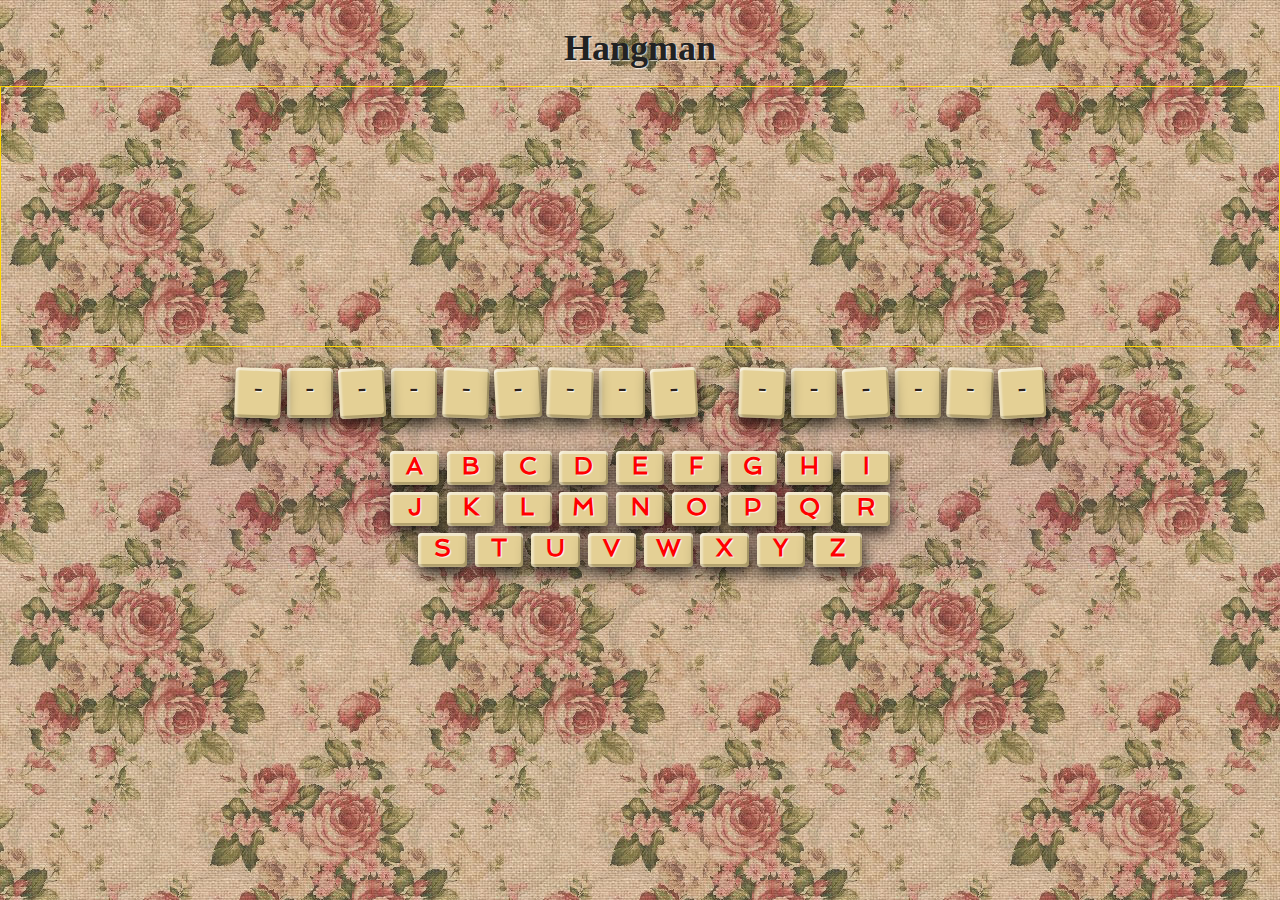
<file: index3.html>
<!DOCTYPE html>
<html lang="en">
    <head>
    <meta charset="UTF-8">
    <meta name="viewport" content="width=device-width, initial-scale=1.0">
        <title>Hangman</title>
        <link rel="shortcut icon" href="../favicon.ico"> 
        <link rel="stylesheet" type="text/css" href="css/demo.css" />
        <link rel="stylesheet" type="text/css" href="css/style3.css" />
		<link href='https://fonts.googleapis.com/css?family=Open+Sans+Condensed:700,300|Spinnaker' rel='stylesheet' type='text/css' />
		<script type="text/javascript" src="js/modernizr.custom.79639.js"></script> 
		<!--[if lte IE 8]><style>.support-note .note-ie{display:block;}</style><![endif]-->
    </head>
    <body>
      <div class="container">
			<header>
				<h1 id="test"><strong>Hangman</strong></h1>
      		<div class="support-note"><!-- let's check browser support with modernizr -->
					<span class="no-csstransforms">CSS transforms are not supported in your browser</span>
					<span class="note-ie">Sorry, only modern browsers.</span>
				</div>
			</header>
			<section class="scaffold">



      </section>
			<section class="main">
				
        <h2 class="cs-text" id="hangman-text">__ ____ __ __ ____ _ affirm, to fly and soar, to coast into the hearts of the people who listen, to tell them that life is to live, that love is there, that nothing is a promise, but that beauty exists, and must be hunted for and found.</h2>
        <div id="alphabet">
        <div class="letters row1">
          <h4 class="alpha alpha1">A</h4>
          <h4 class="alpha alpha1">B</h4>
          <h4 class="alpha alpha1">C</h4>
          <h4 class="alpha alpha1">D</h4>
          <h4 class="alpha alpha1">E</h4>
          <h4 class="alpha alpha1">F</h4>
          <h4 class="alpha alpha1">G</h4>
          <h4 class="alpha alpha1">H</h4>
          <h4 class="alpha alpha1">I</h4>
        </div>
        <div class="letters row2">
          <h4 class="alpha alpha2">J</h4>
          <h4 class="alpha alpha2">K</h4>
          <h4 class="alpha alpha2">L</h4>
          <h4 class="alpha alpha2">M</h4>
          <h4 class="alpha alpha2">N</h4>
          <h4 class="alpha alpha2">O</h4>
          <h4 class="alpha alpha2">P</h4>
          <h4 class="alpha alpha2">Q</h4>
          <h4 class="alpha alpha2">R</h4>
        </div>
        <div class="letters row3">
          <h4 class="alpha alpha3">S</h4>
          <h4 class="alpha alpha3">T</h4>
          <h4 class="alpha alpha3">U</h4>
          <h4 class="alpha alpha3">V</h4>
          <h4 class="alpha alpha3">W</h4>
          <h4 class="alpha alpha3">X</h4>
          <h4 class="alpha alpha3">Y</h4>
          <h4 class="alpha alpha3">Z</h4>
        </div>
      </div>
								        
				
			</section>
			
        </div>

          <!--
           <div id="view-help-modal" class="modal">
           Modal content
          <div class="modal-content">
            <div class="modal-header">
              <h2>Welcome to WORDLENGTH!</h2>
             <span class="close" id="close-view-help">&times;</span>
            </div>
            <div class="modal-body" id="view-help">
            </div>
      
          </div>
        </div>
        -->



        <div id="answer-modal" class="modal">
          <!-- Modal content -->
          <div class="modal-content">
            <div class="modal-header">
              <h2>ANSWER</h2>
             <span class="close" id="close-answer">&times;</span>
            </div>
            <div class="modal-body" id="view-answer">
            </div>
      
          </div>
        </div>








      



        <script type="text/javascript" src="https://ajax.googleapis.com/ajax/libs/jquery/1.8.0/jquery.min.js"></script>
		<script type="text/javascript" src="js/index3.js"></script>
		<script type="text/javascript" src="js/jquery.lettering.js"></script>

    </body>
</html>
</file>
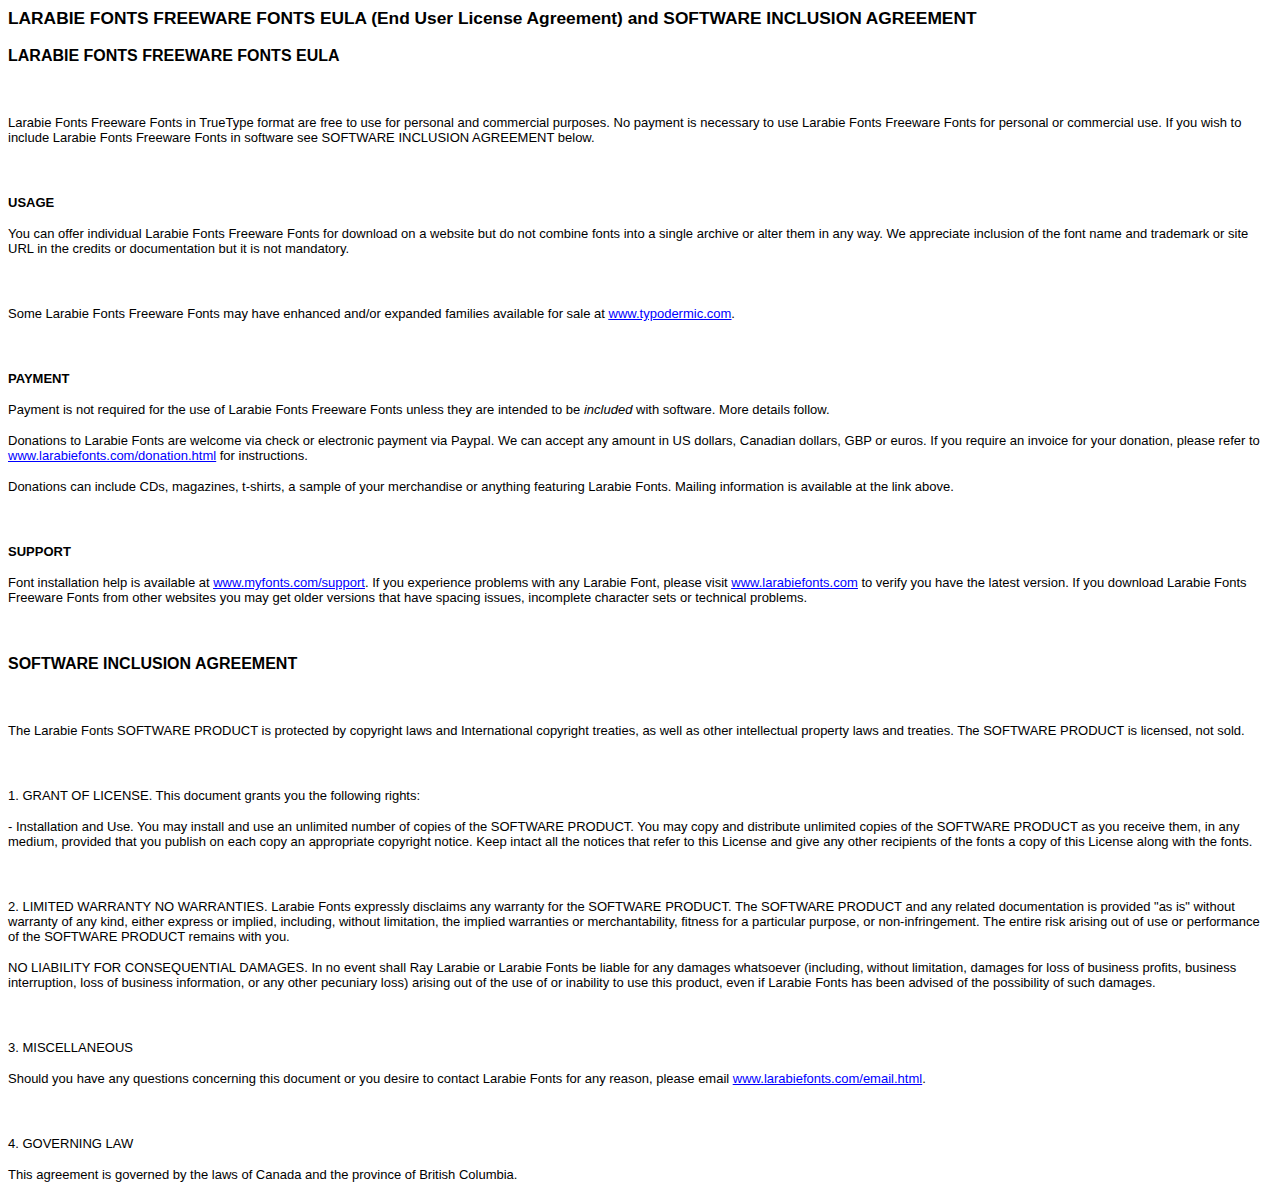
<file: fonts/vanilla-whale/read_me.html>
<!DOCTYPE HTML PUBLIC "-//W3C//DTD HTML 4.0 Transitional//EN">
<HTML>
<HEAD>
	<META HTTP-EQUIV="CONTENT-TYPE" CONTENT="text/html; charset=shift_jis">
	<TITLE>LARABIE FONTS &ldquo;README</TITLE>
	<META NAME="GENERATOR" CONTENT="StarOffice 8  (Win32)">
	<META NAME="AUTHOR" CONTENT="Rina Larabie">
	<META NAME="CREATED" CONTENT="20061130;11580000">
	<META NAME="CHANGEDBY" CONTENT="Rina Larabie">
	<META NAME="CHANGED" CONTENT="20061207;15120000">
	<STYLE>
	<!--
		@page { size: 8.5in 11in; margin-right: 1.25in; margin-top: 1in; margin-bottom: 1in }
		P { margin-bottom: 0.08in; direction: ltr; color: #000000; widows: 2; orphans: 2 }
		P.western { font-family: "Times New Roman", serif; font-size: 12pt; so-language: en-US }
		P.cjk { font-family: "Times New Roman", serif; font-size: 12pt }
		P.ctl { font-family: "Times New Roman", serif; font-size: 12pt; so-language: ar-SA }
		H3 { margin-top: 0.19in; margin-bottom: 0.19in; direction: ltr; color: #000000; widows: 2; orphans: 2; page-break-after: auto }
		H3.western { font-size: 13pt; so-language: en-US }
		H3.cjk { font-family: "Times New Roman", serif; font-size: 13pt }
		H3.ctl { font-family: "Times New Roman", serif; font-size: 13pt; so-language: ar-SA }
		A:link { color: #0000ff }
	-->
	</STYLE>
</HEAD>
<BODY LANG="en-US" TEXT="#000000" LINK="#0000ff" DIR="LTR">
<H3 CLASS="western" STYLE="margin-top: 0in"><FONT FACE="Tahoma, sans-serif">LARABIE
FONTS FREEWARE FONTS EULA (End User License Agreement) and SOFTWARE
INCLUSION AGREEMENT</FONT></H3>
<P CLASS="western" STYLE="margin-bottom: 0in"><B><FONT FACE="Tahoma, sans-serif">LARABIE
FONTS FREEWARE FONTS EULA</FONT></B></P>
<P CLASS="western" STYLE="margin-bottom: 0in"><BR>
</P>
<P CLASS="western" STYLE="margin-bottom: 0in"><FONT SIZE=2><FONT FACE="Tahoma, sans-serif">Larabie
Fonts Freeware Fonts in TrueType format are free to use for personal
and commercial purposes. No payment is necessary to use Larabie Fonts
Freeware Fonts for personal or commercial use. If you wish to include
Larabie Fonts Freeware Fonts in software see SOFTWARE INCLUSION
AGREEMENT below. </FONT></FONT>
</P>
<P CLASS="western" STYLE="margin-bottom: 0in"><BR>
</P>
<P CLASS="western" STYLE="margin-bottom: 0in"><FONT FACE="Tahoma, sans-serif"><FONT SIZE=2><B>USAGE</B></FONT></FONT></P>
<P CLASS="western" STYLE="margin-bottom: 0in"><FONT SIZE=2><FONT FACE="Tahoma, sans-serif">You
can offer individual Larabie Fonts Freeware Fonts for download on a
website but do not combine fonts into a single archive or alter them
in any way. We appreciate inclusion of the font name and trademark or
site URL in the credits or documentation but it is not mandatory. </FONT></FONT>
</P>
<P CLASS="western" STYLE="margin-bottom: 0in"><BR>
</P>
<P CLASS="western" STYLE="margin-bottom: 0in"><FONT SIZE=2><FONT FACE="Tahoma, sans-serif">Some
Larabie Fonts Freeware Fonts may have enhanced and/or expanded
families available for sale at </FONT></FONT><FONT COLOR="#0000ff"><U><A HREF="http://www.typodermic.com/"><FONT SIZE=2><FONT FACE="Tahoma, sans-serif">www.typodermic.com</FONT></FONT></A></U></FONT><FONT SIZE=2><FONT FACE="Tahoma, sans-serif">.</FONT></FONT></P>
<P CLASS="western" STYLE="margin-bottom: 0in"><BR>
</P>
<P CLASS="western" STYLE="margin-bottom: 0in"><FONT FACE="Tahoma, sans-serif"><FONT SIZE=2><B>PAYMENT</B></FONT></FONT></P>
<P CLASS="western" STYLE="margin-bottom: 0in"><FONT SIZE=2><FONT FACE="Tahoma, sans-serif">Payment
is not required for the use of Larabie Fonts Freeware Fonts unless
they are intended to be <I>included</I> with software. More details
follow.</FONT></FONT></P>
<P CLASS="western" STYLE="margin-bottom: 0in"><FONT SIZE=2><FONT FACE="Tahoma, sans-serif">Donations
to Larabie Fonts are welcome via check or electronic payment via
Paypal. We can accept any amount in US dollars, Canadian dollars, GBP
or euros. If you require an invoice for your donation, please refer
to </FONT></FONT><FONT COLOR="#0000ff"><U><A HREF="http://www.larabiefonts.com/donation.html"><FONT SIZE=2><FONT FACE="Tahoma, sans-serif">www.larabiefonts.com/donation.html</FONT></FONT></A></U></FONT><FONT SIZE=2><FONT FACE="Tahoma, sans-serif">
for instructions. </FONT></FONT>
</P>
<P CLASS="western" STYLE="margin-bottom: 0in"><FONT SIZE=2><FONT FACE="Tahoma, sans-serif">Donations
can include CDs, magazines, t-shirts, a sample of your merchandise or
anything featuring Larabie Fonts. Mailing information is available at
the link above.</FONT></FONT></P>
<P CLASS="western" STYLE="margin-bottom: 0in"><BR>
</P>
<P CLASS="western" STYLE="margin-bottom: 0in"><FONT FACE="Tahoma, sans-serif"><FONT SIZE=2><B>SUPPORT</B></FONT></FONT></P>
<P CLASS="western" STYLE="margin-bottom: 0in"><FONT SIZE=2><FONT FACE="Tahoma, sans-serif">Font
installation help is available at </FONT></FONT><FONT COLOR="#0000ff"><U><A HREF="http://www.myfonts.com/support"><FONT SIZE=2><FONT FACE="Tahoma, sans-serif">www.myfonts.com/support</FONT></FONT></A></U></FONT><FONT SIZE=2><FONT FACE="Tahoma, sans-serif">.
If you experience problems with any Larabie Font, please visit
</FONT></FONT><FONT COLOR="#0000ff"><U><A HREF="http://www.larabiefonts.com/"><FONT SIZE=2><FONT FACE="Tahoma, sans-serif">www.larabiefonts.com</FONT></FONT></A></U></FONT><FONT SIZE=2><FONT FACE="Tahoma, sans-serif">
to verify you have the latest version. If you download Larabie Fonts
Freeware Fonts from other websites you may get older versions that
have spacing issues, incomplete character sets or technical problems.
</FONT></FONT>
</P>
<P CLASS="western" STYLE="margin-bottom: 0in"><BR>
</P>
<P CLASS="western" STYLE="margin-bottom: 0in"><B><FONT FACE="Tahoma, sans-serif">SOFTWARE
INCLUSION AGREEMENT </FONT></B>
</P>
<P CLASS="western" STYLE="margin-bottom: 0in"><BR>
</P>
<P CLASS="western" STYLE="margin-bottom: 0in"><FONT SIZE=2><FONT FACE="Tahoma, sans-serif">The
Larabie Fonts SOFTWARE PRODUCT is protected by copyright laws and
International copyright treaties, as well as other intellectual
property laws and treaties. The SOFTWARE PRODUCT is licensed, not
sold.</FONT></FONT></P>
<P CLASS="western" STYLE="margin-bottom: 0in"><BR>
</P>
<P CLASS="western" STYLE="margin-bottom: 0in"><FONT SIZE=2><FONT FACE="Tahoma, sans-serif">1.
GRANT OF LICENSE. This document grants you the following rights:</FONT></FONT></P>
<P CLASS="western" STYLE="margin-bottom: 0in"><FONT FACE="Tahoma, sans-serif"><FONT SIZE=2>-
Installation and Use. You may install and use an unlimited number of
copies of the SOFTWARE PRODUCT. You may copy and distribute unlimited
copies of the SOFTWARE PRODUCT as you receive them, in any medium,
provided that you publish on each copy an appropriate copyright
notice. Keep intact all the notices that refer to this License and
give any other recipients of the fonts a copy of this License along
with the fonts.</FONT></FONT></P>
<P CLASS="western" STYLE="margin-bottom: 0in"><BR>
</P>
<P CLASS="western" STYLE="margin-bottom: 0in"><FONT SIZE=2><FONT FACE="Tahoma, sans-serif">2.
LIMITED WARRANTY NO WARRANTIES. Larabie Fonts expressly disclaims any
warranty for the SOFTWARE PRODUCT. The SOFTWARE PRODUCT and any
related documentation is provided &quot;as is&quot; without warranty
of any kind, either express or implied, including, without
limitation, the implied warranties or merchantability, fitness for a
particular purpose, or non-infringement. The entire risk arising out
of use or performance of the SOFTWARE PRODUCT remains with you.</FONT></FONT></P>
<P CLASS="western" STYLE="margin-bottom: 0in"><FONT SIZE=2><FONT FACE="Tahoma, sans-serif">NO
LIABILITY FOR CONSEQUENTIAL DAMAGES. In no event shall Ray Larabie or
Larabie Fonts be liable for any damages whatsoever (including,
without limitation, damages for loss of business profits, business
interruption, loss of business information, or any other pecuniary
loss) arising out of the use of or inability to use this product,
even if Larabie Fonts has been advised of the possibility of such
damages.</FONT></FONT></P>
<P CLASS="western" STYLE="margin-bottom: 0in"><BR>
</P>
<P CLASS="western" STYLE="margin-bottom: 0in"><FONT FACE="Tahoma, sans-serif"><FONT SIZE=2>3.
MISCELLANEOUS</FONT></FONT></P>
<P CLASS="western" STYLE="margin-bottom: 0in"><FONT SIZE=2><FONT FACE="Tahoma, sans-serif">Should
you have any questions concerning this document or you desire to
contact Larabie Fonts for any reason, please email
</FONT></FONT><FONT COLOR="#0000ff"><U><A HREF="http://www.larabiefonts.com/email.html"><FONT SIZE=2><FONT FACE="Tahoma, sans-serif">www.larabiefonts.com/email.html</FONT></FONT></A></U></FONT><FONT SIZE=2><FONT FACE="Tahoma, sans-serif">.</FONT></FONT></P>
<P CLASS="western" STYLE="margin-bottom: 0in"><BR>
</P>
<P CLASS="western" STYLE="margin-bottom: 0in"><FONT SIZE=2><FONT FACE="Tahoma, sans-serif">4.
GOVERNING LAW</FONT></FONT></P>
<P CLASS="western" STYLE="margin-bottom: 0in"><FONT FACE="Tahoma, sans-serif"><FONT SIZE=2>This
agreement is governed by the laws of Canada and the province of
British Columbia.</FONT></FONT></P>
</BODY>
</HTML>
</file>
<file: css/style3.css>
*{
  margin: 0;
  padding: 0;
  --header-border-color: rgb(200, 200, 200);
  --title-color: gainsboro;
  --keyboard-background-color: rgb(129, 131, 132);
  --keyboard-letter-color: rgb(215, 218, 220);
  --deepLightPurple: rgb(100, 11, 129);
  --modalHeaderColor: hsl(290, 50%, 50%); 
  --modalHeaderBackground: rgb(129, 99, 16);
  font-family: 'Times New Roman', Times, serif;
  
}


html {
  scrollbar-width: none;
  padding: 0;
}

body {
  background: url(../imgs/canvas.jpg);
  scrollbar-width: none; 
  overflow-y: scroll; 
}

.main{
  max-width: 1000px;
}

.container > header h1,
.container > header h2 {
	color: #222;
}

.cs-text {
	text-align: center;
  margin-top: 20px;
  margin-bottom: 10px;
}

.cs-text span[class^="word"] {
	display: inline-block;
	margin: 0 15px;
}


#test:hover{
  cursor: pointer;
}

.cs-text span[class^="char"] {
	width: 8.6vw;
	height: 5vh;
	display: inline-block;
	background: #e4d095;
  color: #2a1f1b;
	border-radius: 4px;
	font-size: 5.5vw;
	font-weight: 700;
/*	line-height: 100px;*/
  margin: 1px 3px;
  padding-top: 5px;
	text-align: center;
	cursor: default;
/*	font-family: "Spinnaker", Arial, sans-serif;*/
	font-family: 'Times New Roman', Times, serif;
	text-shadow: 
		1px 1px 1px rgba(255, 255, 255, 0.9), 
		0 -1px 1px rgba(255,255,255,0.2);
	text-transform: uppercase;
	box-shadow: 
		1px 7px 15px rgba(0,0,0,0.8),
		inset 3px 0 2px rgba(255,255,255,0.4),
		inset 0 3px 0px rgba(255,255,255,0.5),
		inset -2px -3px 0px rgba(143,128,82,0.6);
}

.cs-text span[class^="char"]:nth-child(odd) {
	-webkit-transform: rotate(2deg);
	-moz-transform: rotate(2deg);
	-o-transform: rotate(2deg);
	-ms-transform: rotate(2deg);
	transform: rotate(2deg);
}

.cs-text span[class^="char"]:nth-child(3n) {
	-webkit-transform: rotate(-3deg);
	-moz-transform: rotate(-3deg);
	-o-transform: rotate(-3deg);
	-ms-transform: rotate(-3deg);
	transform: rotate(-3deg);
}

/*
.cs-text > span:nth-child(5) span,
h3.cs-text span[class^="char"]  {
	color: #a62a19;
}*/

h3.cs-text span[class^="char"] {
	font-size: 40px;
	width: 50px;
	height: 60px;
	line-height: 60px;
}


#alphabet{
  display: flex;
  flex-direction: column;
  align-items: center;
  margin: 0;
  margin-bottom: 10px;
  background-color: rgba(108, 16, 124, 0.05);
 }

.letters{
  margin: 1px;
}


.alpha {
	display: inline-block;
	margin: 0 1px;
}


.alpha {
	text-align: center;
  margin-top: 20px;
  color: red;  
}

.alpha span[class^="word"] {
	display: inline-block;
	margin: 0 0px;
}







.alpha span[class^="char"] {
	width: 6.8vw;
	height: 3.8vh;
	display: inline-block;
	background: #e4d095;
	border-radius: 4px;
	font-size: 4.4vw;
	font-weight: 700;
	margin: 1px 1px;
	text-align: center;
	cursor: default;
  font-family: "Spinnaker", Arial, sans-serif;
	text-shadow: 
		1px 1px 1px rgba(255, 255, 255, 0.9), 
		0 -1px 1px rgba(255,255,255,0.2);
	text-transform: uppercase;
	box-shadow: 
		1px 7px 15px rgba(0,0,0,0.8),
		inset 3px 0 2px rgba(255,255,255,0.4),
		inset 0 3px 0px rgba(255,255,255,0.5),
		inset -2px -3px 0px rgba(143,128,82,0.6);
}

.alpha2, .alpha3{
  margin-top: 3px;
}

.scaffold {
  width: 100%;
  height: 29vh;
  border: gold 1px solid;
/*  background: url(../images/hang.png);*/
  background-size: contain;
  background-repeat: no-repeat;
  background-position: center;
  cursor: pointer;
}

.already-clicked{
  color: gray;
}






/* MODAL POPUP CSS  */


.modal-content {
  position: relative;
  background-color: rgb(238, 238, 238);
  margin: auto;
  padding: 0;
  width: 95%;
  max-width: 450px;
  box-shadow: 0 4px 8px 0 rgba(0,0,0,0.2),0 6px 20px 0 rgba(0,0,0,0.19);
  /* animation-name: animatetop;*/
  animation-name: fade-in;
  animation-duration: 2.5s;
  border-radius: 0.3rem;
  text-align: left;

}
.modal-header {
  position: relative;
  padding: 2px 12px;
  background-color: var(--deepLightPurple);
  background: rgb(251,193,29);
/*  background: radial-gradient(circle, rgba(251,193,29,1) 0%, rgba(251,193,29,1) 25%, rgba(220,20,60,1) 100%); */
  background: radial-gradient(circle, var(--modalHeaderBackground), rgba(251,193,29,1) 25%, var(--modalHeaderBackground) 100%); 
  color: rgb(201, 170, 113);
  color: black;
  border-bottom: 1px solid #e9ecef;
  border-top-left-radius: 0.3rem;
  border-top-right-radius: 0.3rem;
  text-align: center;
}
.modal-header h2{
  font-size: 1.5rem;
  margin-top: 14px;
  margin-bottom: 14px;
  position: relative;
}
.modal-body {
  padding: 2px 12px;
  color: black;
/*  display: flex; */
  justify-content: center;
  font-size: 16px;
}
.portrait-modal-body {
  height: 70vh;
  padding: 2px 12px;
  color: black;
  display: flex;
  flex-direction: column;
  justify-content: center;
  font-size: 16px;
  border: 2px solid green;
}

.modal-footer {
  padding: 1rem;
  background-color: #ffffff;
  color: #333;
  border-top: 1px solid #e9ecef;
  border-bottom-left-radius: 0.3rem;
  border-bottom-right-radius: 0.3rem;
  text-align: right;
}







#answer-modal {
  display: none;
  position: fixed;
  z-index: 20;
  padding-top: 25px;
  left: 0;
  top: 0;
  width: 100%;
  height: 100%;
  overflow: auto;
  background-color: rgb(0,0,0);
  background-color: rgba(0,0,0,0.4);
  font-family: 'Times New Roman', Times, serif;

}

@keyframes fade-in{
  0% {
    opacity: 0;
  }
  100% {
    opacity: 1;
  }
}

@keyframes fade-out{
  100% {
    opacity: 0;
  }
  0% {
    opacity: 1;
  }
}


.close {
  position: absolute;
  right: 10px;
  top: 0px;
  color: #eee;
  float: right;
  font-size: 28px;
  font-weight: bold;
  cursor: pointer;
  z-index: 3;
}


.fade-out {
  animation-name: fade-out;
  animation-duration: 2.5s;
  display: none;
}



#view-answer{

  text-align: center;
}





@media (min-width: 750px){
  .alpha:hover {
    
  }

  .alpha span[class^="char"] {
    width: 3.8vw;
    height: 3.8vh;
    border-radius: 4px;
    font-size: 1.9vw;

  }


  .alpha span[class^="char"]:hover {
    cursor: pointer;
  }

  .cs-text span[class^="char"] {
    width: 3.6vw;
    height: 5.5vh;
    border-radius: 4px;
    font-size: 2.0vw;

  }



}
</file>
<file: css/demo.css>
@import url('normalize.css');

/* General Demo Style */
body{
	font-family: 'Open Sans Condensed','Arial Narrow', serif;
	background: #ddd url(../images/light_noise_diagonal.png) repeat top left;
	font-weight: 400;
	font-size: 15px;
	color: #333;
	-webkit-font-smoothing: antialiased;
	overflow-y: scroll;
	overflow-x: hidden;
    min-height: 100%
}
a{
	color: #555;
	text-decoration: none;
}
.container{
	width: 100%;
	position: relative;
}
.clr{
	clear: both;
	padding: 0;
	height: 0;
	margin: 0;
}
.main{
	width: 90%;
	margin: 0 auto;
	position: relative;
}
.container > header{
	margin: 10px;
	padding: 20px 10px 10px 10px;
	position: relative;
	display: block;
	text-shadow: 1px 1px 1px rgba(0,0,0,0.2);
    text-align: center;
}
.container > header h1{
	font-size: 36px;
	line-height: 36px;
	margin: 0;
	position: relative;
	font-weight: 300;
	color: #666;
	text-shadow: 1px 1px 1px rgba(255,255,255,0.7);
}
.container > header h2{
	font-size: 14px;
	font-weight: 300;
	margin: 0;
	padding: 15px 0 5px 0;
	color: #555;
	font-family: Cambria, Georgia, serif;
	font-style: italic;
	text-shadow: 1px 1px 1px rgba(255,255,255,0.9);
}
/* Header Style */
.codrops-top{
	line-height: 24px;
	font-size: 11px;
	background: #fff;
	background: rgba(255, 255, 255, 0.5);
	text-transform: uppercase;
	z-index: 9999;
	position: relative;
	font-family: Cambria, Georgia, serif;
	box-shadow: 1px 0px 2px rgba(0,0,0,0.2);
}
.codrops-top a{
	padding: 0px 10px;
	letter-spacing: 1px;
	color: #333;
	display: inline-block;
}
.codrops-top a:hover{
	background: rgba(255,255,255,0.6);
}
.codrops-top span.right{
	float: right;
}
.codrops-top span.right a{
	float: left;
	display: block;
}
/* Demo Buttons Style */
.codrops-demos{
    text-align:center;
	display: block;
	line-height: 30px;
	padding: 5px 0px;
}
.codrops-demos a{
	display: inline-block;
	position: relative;
	line-height: 22px;
	padding: 0 8px;
	margin: 0 3px;
	text-decoration: none;
	font-size: 12px;
	font-weight: 700;
	text-align: center;
	border-radius: 2px;
	color: #555;
	border: 1px solid #ddd;
	text-shadow: 0px 1px 0px rgba(255,255,255,0.8);
	background: #f0f0f0;
	background: -moz-linear-gradient(top,#ffffff,#f0f0f0);
	background: -webkit-linear-gradient(top,#ffffff,#f0f0f0);
	background: -o-linear-gradient(top,#ffffff,#f0f0f0);
	background: -ms-linear-gradient(top,#ffffff,#f0f0f0);
	background: linear-gradient(top,#ffffff,#f0f0f0);
	box-shadow: inset 0 0 0 1px rgba(255,255,255,0.1), 0 1px 1px rgba(0,0,0,0.2);    
}

.codrops-demos a:hover {
    background: #f0f0f0;
}

.codrops-demos a:active {
    box-shadow: inset 0 1px 1px rgba(0, 0, 0, 0.1);
}

.codrops-demos a.current-demo,
.codrops-demos a.current-demo:hover{
	background: #777;
	border-color: rgba(0,0,0,0.01);
	color: #fff;
	text-shadow: 1px 1px 1px rgba(0,0,0,0.4);
    box-shadow:  
    	1px 1px 0 rgba(255,255,255,0.3), 
    	inset 0 1px 1px rgba(0, 0, 0, 0.3);
}

.support-note span{
	color: #ac375d;
	font-size: 16px;
	display: none;
	font-weight: bold;
	text-align: center;
	padding: 5px 0;
}
.no-cssanimations .support-note span.no-cssanimations,
.no-csstransforms .support-note span.no-csstransforms,
.no-csstransforms3d .support-note span.no-csstransforms3d,
.no-csstransitions .support-note span.no-csstransitions{
	display: block;
}
</file>
